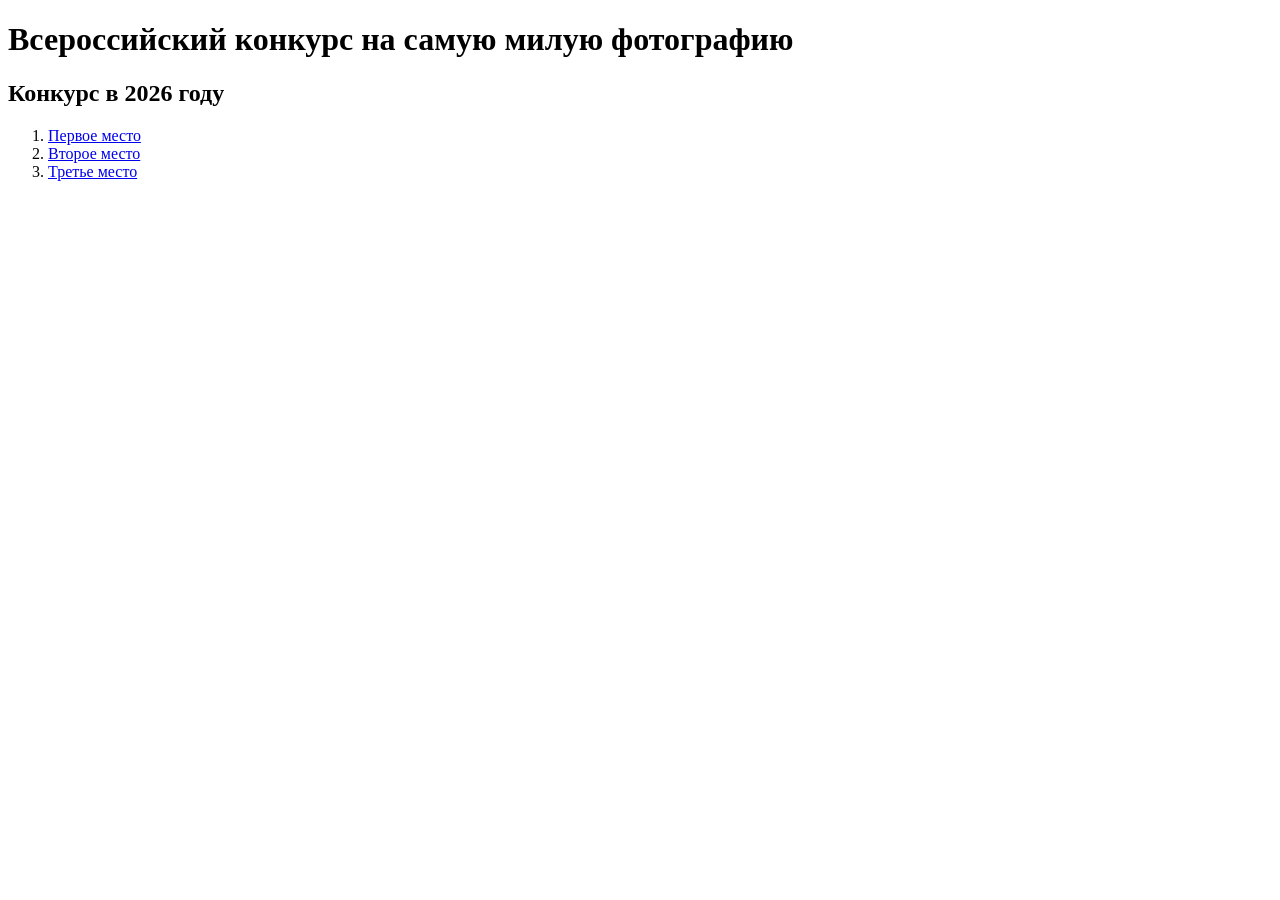
<file: Lab1/Задание 1/src/index.html>
<!DOCTYPE html>
<html lang="en">
    <head>
        <title>HTML</title>
    </head>
    <body>
		<h1>Всероссийский конкурс на самую милую фотографию</h1>
		<h2>Конкурс в 2026 году</h2>
		<ol>
			<li><a href="https://www.magnific.com/ru/photos/маленькие-котята">Первое место</a>
			</li>
			<li><a href="https://www.magnific.com/ru/photos/маленькие-котята">Второе место</a>
			</li>
			<li><a href="https://www.istockphoto.com/ru/фотографии/котёнок">Третье место</a>
			</li>
		</ol>
	</body>
</html>
</file>
